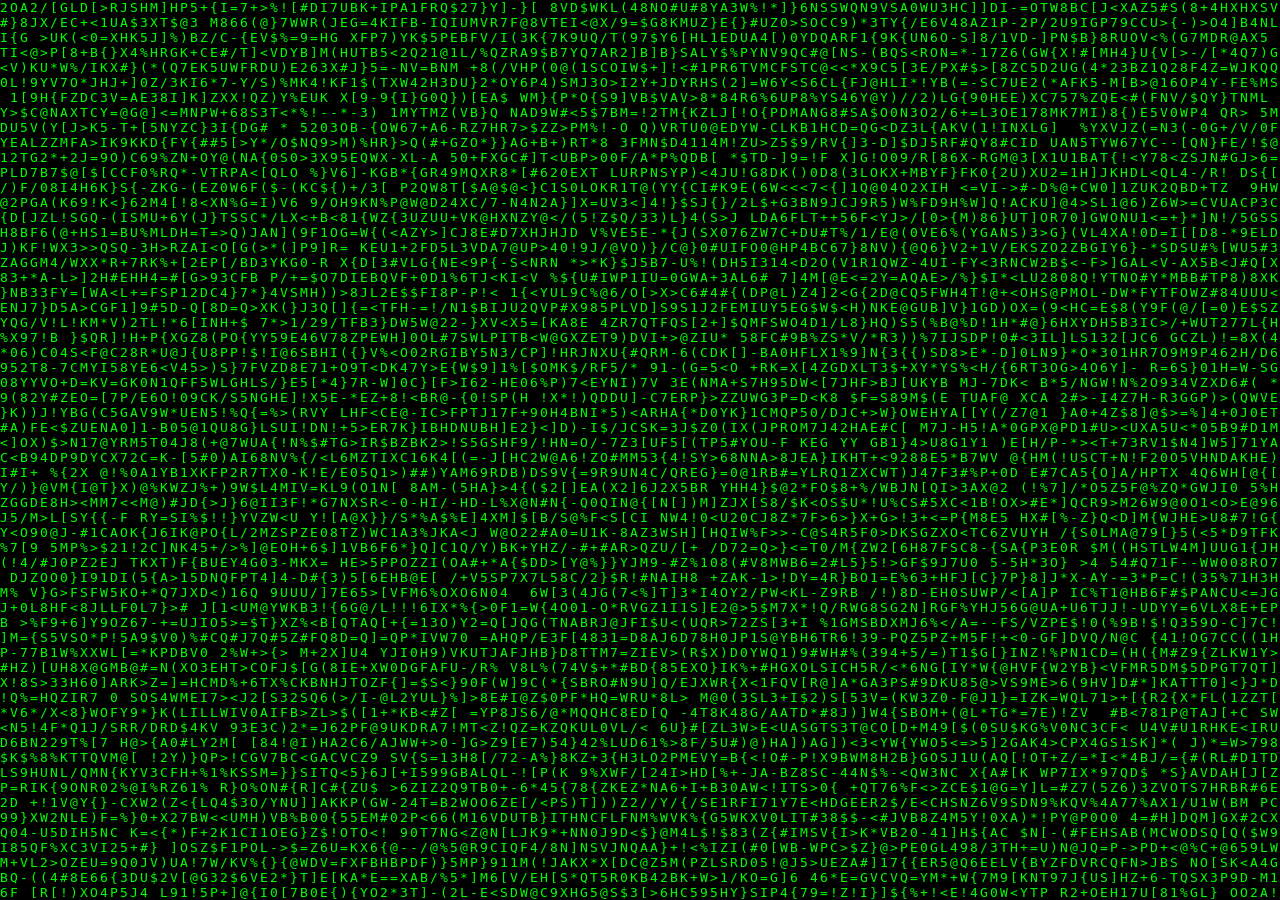
<file: matrixRainNoCanvas.html>
<!DOCTYPE html>
<html>
<head>
<title>Matrix Rain</title>
<style>
body {
  background-color: black;
  color: #00FF00;
  font-family: monospace;
  overflow: hidden;
  margin: 0;
}

.column {
  position: absolute;
  white-space: pre;
}
</style>
</head>
<body>
<script>
const characters = "ABCDEFGHIJKLMNOPQRSTUVWXYZ0123456789$+-*/= %()[]{}<>!@#";
const numColumns = Math.floor(window.innerWidth / 10); // Adjust 10 for font size
const columns = [];

let speed = 300;


// Create columns
for (let i = 0; i < numColumns; i++) {
  const column = document.createElement('div');
  column.classList.add('column');
  column.style.left = i * 10 + 'px'; // Adjust 10 for font size
  document.body.appendChild(column);
  columns.push(column);
}

function getRandomCharacter() {
  return characters.charAt(Math.floor(Math.random() * characters.length));
}

function updateColumn(column) {
  let text = '';
  for (let i = 0; i < Math.floor(window.innerHeight / 15); i++) { // Adjust 15 for line height
    text += getRandomCharacter() + '\n';
  }
  column.textContent = text;
}

function animate() {
  columns.forEach(column => {
    if (Math.random() > 0.3)
        updateColumn(column);
  });
  setTimeout(() => {
    requestAnimationFrame(animate);
  }, Math.random() * speed);
}

animate();
</script>
</body>
</html>
</file>
